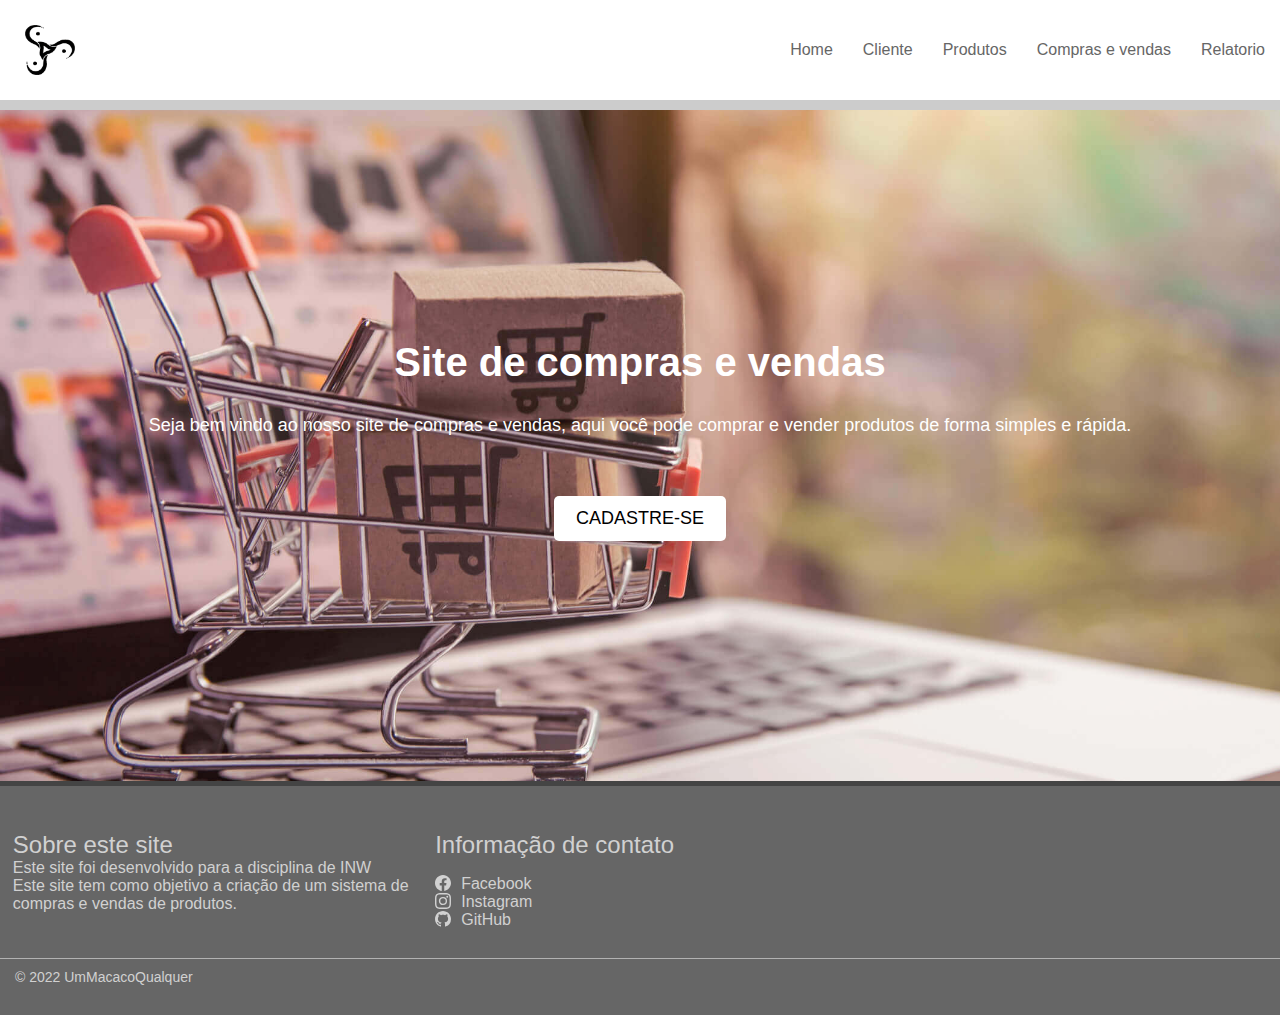
<file: index.html>
<!DOCTYPE html>
<html lang="en">
    <head>
        <meta charset="UTF-8">
        <meta http-equiv="X-UA-Compatible" content="IE=edge">
        <meta name="viewport" content="width=device-width, initial-scale=1.0">
        <link rel="stylesheet" href="css/style.css">
        <title>Site de compras e vendas</title>
    </head>
    <body>
        <div class="container">
            <header>
                <nav>
                    <div class="nav-container">
                        <img id="logo" src="images/Logo.png" alt="Logo do Site">
                        <ul>
                            <li><a href="index.html">Home</a></li>
                            <li><a href="cliente.html">Cliente</a></li>
                            <li><a href="produto.html">Produtos</a></li>
                            <li><a href="compra_venda.html">Compras e vendas</a></li>
                            <li><a href="relatorio.html">Relatorio</a></li>
                        </ul>
                    </div>
                </nav>
                <div id="main">
                    <div id="intro">
                        <h1>Site de compras e vendas</h1>
                        <p>Seja bem vindo ao nosso site de compras e vendas, aqui você pode comprar e vender produtos de forma simples e rápida.</p>
                        <form action="cliente.html">
                            <input type="submit" value="Cadastre-se">
                        </form>
                    </div>
                </div>
            </header>
            <footer>
                <div class="wrapper">
                    <div class="footer-box">
                        <h2>Sobre este site</h2>
                        <div class="about">
                            <p>Este site foi desenvolvido para a disciplina de INW</p>
                            <p>Este site tem como objetivo a criação de um sistema de compras e vendas de produtos.</p>
                        </div>
                    </div>
                    <div class="footer-box">
                        <h2>Informação de contato</h2>
                        <div class="contact">
                            <ul>
                                <li>
                                    <a href="https://www.facebook.com/DaemonHelric">
                                        <svg xmlns="http://www.w3.org/2000/svg" width="16" height="16" fill="currentColor" class="bi bi-facebook" viewBox="0 0 16 16">
                                            <path d="M16 8.049c0-4.446-3.582-8.05-8-8.05C3.58 0-.002 3.603-.002 8.05c0 4.017 2.926 7.347 6.75 7.951v-5.625h-2.03V8.05H6.75V6.275c0-2.017 1.195-3.131 3.022-3.131.876 0 1.791.157 1.791.157v1.98h-1.009c-.993 0-1.303.621-1.303 1.258v1.51h2.218l-.354 2.326H9.25V16c3.824-.604 6.75-3.934 6.75-7.951z"/>
                                          </svg>
                                          <span>Facebook</span>
                                    </a>
                                </li>
                                <li>
                                    <a href="https://www.instagram.com/daemon_helric/">
                                        <svg xmlns="http://www.w3.org/2000/svg" width="16" height="16" fill="currentColor" class="bi bi-instagram" viewBox="0 0 16 16">
                                            <path d="M8 0C5.829 0 5.556.01 4.703.048 3.85.088 3.269.222 2.76.42a3.917 3.917 0 0 0-1.417.923A3.927 3.927 0 0 0 .42 2.76C.222 3.268.087 3.85.048 4.7.01 5.555 0 5.827 0 8.001c0 2.172.01 2.444.048 3.297.04.852.174 1.433.372 1.942.205.526.478.972.923 1.417.444.445.89.719 1.416.923.51.198 1.09.333 1.942.372C5.555 15.99 5.827 16 8 16s2.444-.01 3.298-.048c.851-.04 1.434-.174 1.943-.372a3.916 3.916 0 0 0 1.416-.923c.445-.445.718-.891.923-1.417.197-.509.332-1.09.372-1.942C15.99 10.445 16 10.173 16 8s-.01-2.445-.048-3.299c-.04-.851-.175-1.433-.372-1.941a3.926 3.926 0 0 0-.923-1.417A3.911 3.911 0 0 0 13.24.42c-.51-.198-1.092-.333-1.943-.372C10.443.01 10.172 0 7.998 0h.003zm-.717 1.442h.718c2.136 0 2.389.007 3.232.046.78.035 1.204.166 1.486.275.373.145.64.319.92.599.28.28.453.546.598.92.11.281.24.705.275 1.485.039.843.047 1.096.047 3.231s-.008 2.389-.047 3.232c-.035.78-.166 1.203-.275 1.485a2.47 2.47 0 0 1-.599.919c-.28.28-.546.453-.92.598-.28.11-.704.24-1.485.276-.843.038-1.096.047-3.232.047s-2.39-.009-3.233-.047c-.78-.036-1.203-.166-1.485-.276a2.478 2.478 0 0 1-.92-.598 2.48 2.48 0 0 1-.6-.92c-.109-.281-.24-.705-.275-1.485-.038-.843-.046-1.096-.046-3.233 0-2.136.008-2.388.046-3.231.036-.78.166-1.204.276-1.486.145-.373.319-.64.599-.92.28-.28.546-.453.92-.598.282-.11.705-.24 1.485-.276.738-.034 1.024-.044 2.515-.045v.002zm4.988 1.328a.96.96 0 1 0 0 1.92.96.96 0 0 0 0-1.92zm-4.27 1.122a4.109 4.109 0 1 0 0 8.217 4.109 4.109 0 0 0 0-8.217zm0 1.441a2.667 2.667 0 1 1 0 5.334 2.667 2.667 0 0 1 0-5.334z"/>
                                          </svg>
                                          <span>Instagram</span>
                                    </a>
                                </li>
                                <li>
                                    <a href="https://github.com/DaemonHelric">
                                        <svg xmlns="http://www.w3.org/2000/svg" width="16" height="16" fill="currentColor" class="bi bi-github" viewBox="0 0 16 16">
                                            <path d="M8 0C3.58 0 0 3.58 0 8c0 3.54 2.29 6.53 5.47 7.59.4.07.55-.17.55-.38 0-.19-.01-.82-.01-1.49-2.01.37-2.53-.49-2.69-.94-.09-.23-.48-.94-.82-1.13-.28-.15-.68-.52-.01-.53.63-.01 1.08.58 1.23.82.72 1.21 1.87.87 2.33.66.07-.52.28-.87.51-1.07-1.78-.2-3.64-.89-3.64-3.95 0-.87.31-1.59.82-2.15-.08-.2-.36-1.02.08-2.12 0 0 .67-.21 2.2.82.64-.18 1.32-.27 2-.27.68 0 1.36.09 2 .27 1.53-1.04 2.2-.82 2.2-.82.44 1.1.16 1.92.08 2.12.51.56.82 1.27.82 2.15 0 3.07-1.87 3.75-3.65 3.95.29.25.54.73.54 1.48 0 1.07-.01 1.93-.01 2.2 0 .21.15.46.55.38A8.012 8.012 0 0 0 16 8c0-4.42-3.58-8-8-8z"/>
                                          </svg>
                                          <span>GitHub</span>
                                    </a>
                                </li>
                            </ul>
                        </div>
                    </div>
                </div>
                <div class="footer-bottom">
                    <div class="wrapper">
                        <div class="footer-bottom-left">
                            <p>© 2022 UmMacacoQualquer</p>
                        </div>
                    </div>
                </div>
            </footer>
        </div>
    </body>
</html>
</file>
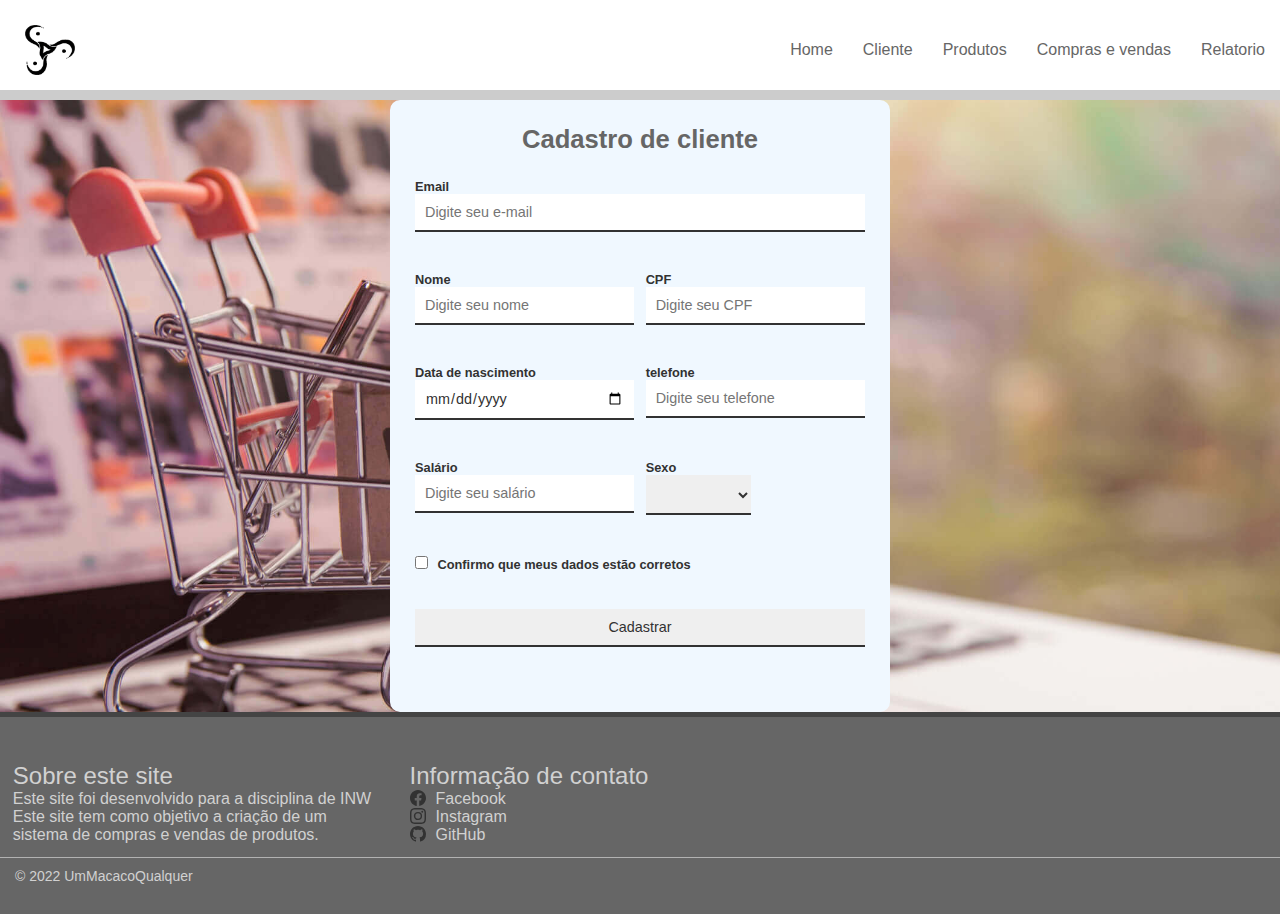
<file: cliente.html>
<!DOCTYPE html>
<html lang="en">
<head>
    <meta charset="UTF-8">
    <meta http-equiv="X-UA-Compatible" content="IE=edge">
    <meta name="viewport" content="width=device-width, initial-scale=1.0">
    <link rel="stylesheet" href="css/style.css">
    <link rel="stylesheet" href="css/cadastro.css">
    <title>Clientes</title>
</head>
<body>
    <div class="container">
        <header>
            <nav>
                <div class="nav-container">
                    <img id="logo" src="images/Logo.png" alt="Logo do Site">
                    <ul>
                        <li><a href="index.html">Home</a></li>
                        <li><a href="cliente.html">Cliente</a></li>
                        <li><a href="produto.html">Produtos</a></li>
                        <li><a href="compra_venda.html">Compras e vendas</a></li>
                        <li><a href="relatorio.html">Relatorio</a></li>
                    </ul>
                </div>
            </nav>
            <div id="cadastro">
                <h1>Cadastro de cliente</h1>
                <form>
                    <div class="full-box">
                        <label for="email">Email</label>
                        <input type="email" name="email" id="email" placeholder="Digite seu e-mail">
                    </div>
                    <div class="half-box spacing">
                        <label for="nome">Nome</label>
                        <input type="text" name="nome" id="nome" placeholder="Digite seu nome">
                    </div>
                    <div class="half-box">
                        <label for="cpf">CPF</label>
                        <input type="text" name="cpf" id="cpf" placeholder="Digite seu CPF">
                    </div>
                    <div class="half-box spacing">
                        <label for="nasc">Data de nascimento</label>
                        <input type="date" name="nasc" id="nasc" placeholder="Sua data de nascimento">
                    </div>
                    <div class="half-box">
                        <label for="cell">telefone</label>
                        <input type="tel" name="cell" id="cell" placeholder="Digite seu telefone">
                    </div>
                    <div class="half-box spacing">
                        <label for="Sala">Salário</label>
                        <input type="number" name="Sala" id="sala" placeholder="Digite seu salário">
                    </div>
                    <div class="half-box">
                        <label for="Sexo">Sexo</label>
                        <select name="Sexo" id="sexo">
                            <option value=""></option>
                            <option value="M">Masculino</option>
                            <option value="F">Feminino</option>
                        </select>
                    </div>
                    <div class="full-box">
                        <input type="checkbox" name="agree" id="agree">
                        <label for="agree" id="agree-label">Confirmo que meus dados estão corretos</label>
                    </div>
                    <div class="full-box">
                        <input type="submit" id="btn-submit" value="Cadastrar">
                    </div>
                </form>
            </div>
        </header>
        <footer>
            <div class="wrapper">
                <div class="footer-box">
                    <h2>Sobre este site</h2>
                    <div class="about">
                        <p>Este site foi desenvolvido para a disciplina de INW</p>
                        <p>Este site tem como objetivo a criação de um sistema de compras e vendas de produtos.</p>
                    </div>
                </div>
                <div class="footer-box">
                    <h2>Informação de contato</h2>
                    <div class="contact">
                        <ul>
                            <li>
                                <a href="https://www.facebook.com/DaemonHelric">
                                    <svg xmlns="http://www.w3.org/2000/svg" width="16" height="16" fill="currentColor" class="bi bi-facebook" viewBox="0 0 16 16">
                                        <path d="M16 8.049c0-4.446-3.582-8.05-8-8.05C3.58 0-.002 3.603-.002 8.05c0 4.017 2.926 7.347 6.75 7.951v-5.625h-2.03V8.05H6.75V6.275c0-2.017 1.195-3.131 3.022-3.131.876 0 1.791.157 1.791.157v1.98h-1.009c-.993 0-1.303.621-1.303 1.258v1.51h2.218l-.354 2.326H9.25V16c3.824-.604 6.75-3.934 6.75-7.951z"/>
                                      </svg>
                                      <span>Facebook</span>
                                </a>
                            </li>
                            <li>
                                <a href="https://www.instagram.com/daemon_helric/">
                                    <svg xmlns="http://www.w3.org/2000/svg" width="16" height="16" fill="currentColor" class="bi bi-instagram" viewBox="0 0 16 16">
                                        <path d="M8 0C5.829 0 5.556.01 4.703.048 3.85.088 3.269.222 2.76.42a3.917 3.917 0 0 0-1.417.923A3.927 3.927 0 0 0 .42 2.76C.222 3.268.087 3.85.048 4.7.01 5.555 0 5.827 0 8.001c0 2.172.01 2.444.048 3.297.04.852.174 1.433.372 1.942.205.526.478.972.923 1.417.444.445.89.719 1.416.923.51.198 1.09.333 1.942.372C5.555 15.99 5.827 16 8 16s2.444-.01 3.298-.048c.851-.04 1.434-.174 1.943-.372a3.916 3.916 0 0 0 1.416-.923c.445-.445.718-.891.923-1.417.197-.509.332-1.09.372-1.942C15.99 10.445 16 10.173 16 8s-.01-2.445-.048-3.299c-.04-.851-.175-1.433-.372-1.941a3.926 3.926 0 0 0-.923-1.417A3.911 3.911 0 0 0 13.24.42c-.51-.198-1.092-.333-1.943-.372C10.443.01 10.172 0 7.998 0h.003zm-.717 1.442h.718c2.136 0 2.389.007 3.232.046.78.035 1.204.166 1.486.275.373.145.64.319.92.599.28.28.453.546.598.92.11.281.24.705.275 1.485.039.843.047 1.096.047 3.231s-.008 2.389-.047 3.232c-.035.78-.166 1.203-.275 1.485a2.47 2.47 0 0 1-.599.919c-.28.28-.546.453-.92.598-.28.11-.704.24-1.485.276-.843.038-1.096.047-3.232.047s-2.39-.009-3.233-.047c-.78-.036-1.203-.166-1.485-.276a2.478 2.478 0 0 1-.92-.598 2.48 2.48 0 0 1-.6-.92c-.109-.281-.24-.705-.275-1.485-.038-.843-.046-1.096-.046-3.233 0-2.136.008-2.388.046-3.231.036-.78.166-1.204.276-1.486.145-.373.319-.64.599-.92.28-.28.546-.453.92-.598.282-.11.705-.24 1.485-.276.738-.034 1.024-.044 2.515-.045v.002zm4.988 1.328a.96.96 0 1 0 0 1.92.96.96 0 0 0 0-1.92zm-4.27 1.122a4.109 4.109 0 1 0 0 8.217 4.109 4.109 0 0 0 0-8.217zm0 1.441a2.667 2.667 0 1 1 0 5.334 2.667 2.667 0 0 1 0-5.334z"/>
                                      </svg>
                                      <span>Instagram</span>
                                </a>
                            </li>
                            <li>
                                <a href="https://github.com/DaemonHelric">
                                    <svg xmlns="http://www.w3.org/2000/svg" width="16" height="16" fill="currentColor" class="bi bi-github" viewBox="0 0 16 16">
                                        <path d="M8 0C3.58 0 0 3.58 0 8c0 3.54 2.29 6.53 5.47 7.59.4.07.55-.17.55-.38 0-.19-.01-.82-.01-1.49-2.01.37-2.53-.49-2.69-.94-.09-.23-.48-.94-.82-1.13-.28-.15-.68-.52-.01-.53.63-.01 1.08.58 1.23.82.72 1.21 1.87.87 2.33.66.07-.52.28-.87.51-1.07-1.78-.2-3.64-.89-3.64-3.95 0-.87.31-1.59.82-2.15-.08-.2-.36-1.02.08-2.12 0 0 .67-.21 2.2.82.64-.18 1.32-.27 2-.27.68 0 1.36.09 2 .27 1.53-1.04 2.2-.82 2.2-.82.44 1.1.16 1.92.08 2.12.51.56.82 1.27.82 2.15 0 3.07-1.87 3.75-3.65 3.95.29.25.54.73.54 1.48 0 1.07-.01 1.93-.01 2.2 0 .21.15.46.55.38A8.012 8.012 0 0 0 16 8c0-4.42-3.58-8-8-8z"/>
                                      </svg>
                                      <span>GitHub</span>
                                </a>
                            </li>
                        </ul>
                    </div>
                </div>
            </div>
            <div class="footer-bottom">
                <div class="wrapper">
                    <div class="footer-bottom-left">
                        <p>© 2022 UmMacacoQualquer</p>
                    </div>
                </div>
            </div>
        </footer>
    </div>
</body>
</html>
</file>
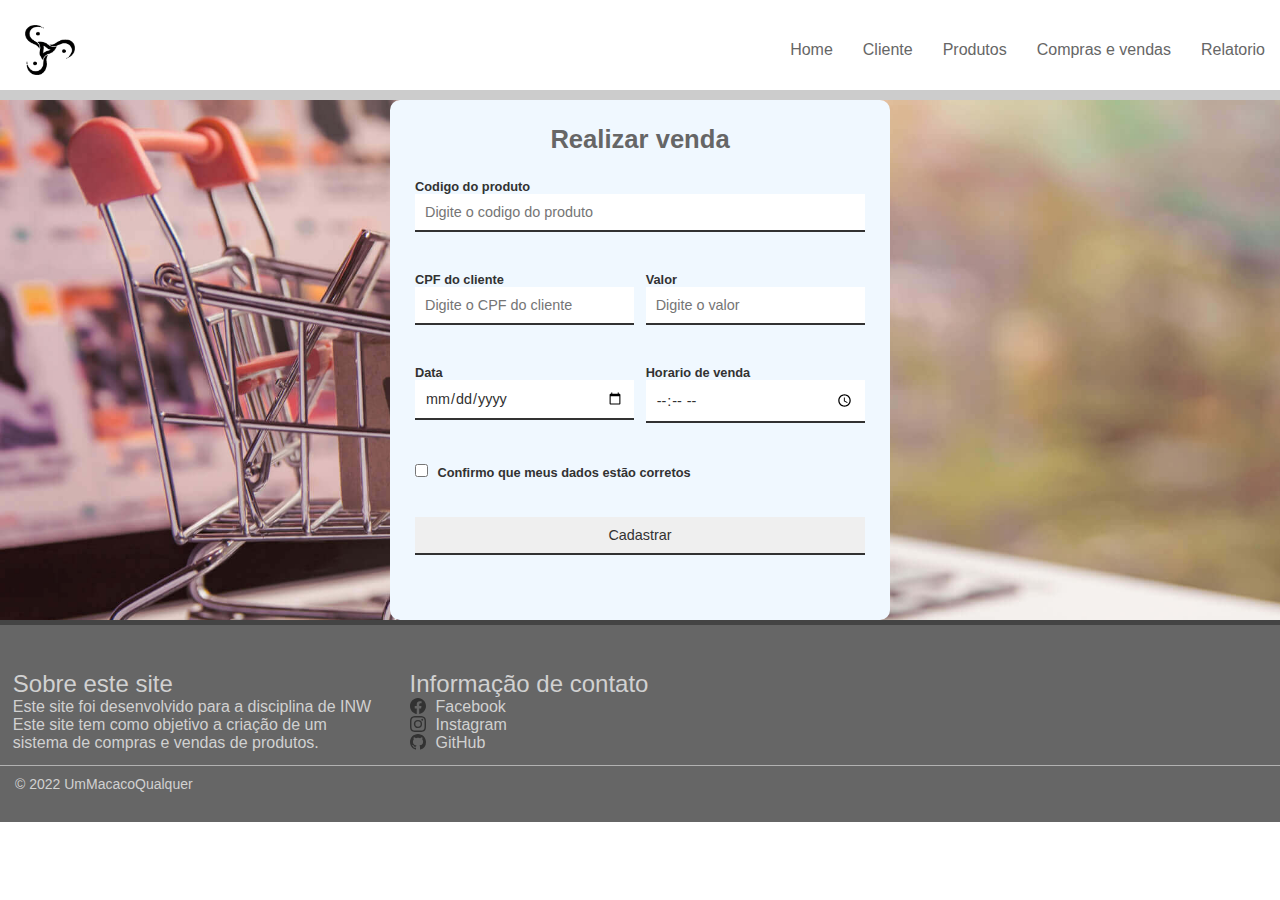
<file: compra_venda.html>
<!DOCTYPE html>
<html lang="en">
<head>
    <meta charset="UTF-8">
    <meta http-equiv="X-UA-Compatible" content="IE=edge">
    <meta name="viewport" content="width=device-width, initial-scale=1.0">
    <link rel="stylesheet" href="css/style.css">
    <link rel="stylesheet" href="css/cadastro.css">
    <title>Document</title>
</head>
<body>
    <div class="container">
        <header>
            <nav>
                <div class="nav-container">
                    <img id="logo" src="images/Logo.png" alt="Logo do Site">
                    <ul>
                        <li><a href="index.html">Home</a></li>
                        <li><a href="cliente.html">Cliente</a></li>
                        <li><a href="produto.html">Produtos</a></li>
                        <li><a href="compra_venda.html">Compras e vendas</a></li>
                        <li><a href="relatorio.html">Relatorio</a></li>
                    </ul>
                </div>
            </nav>
            <div id="cadastro">
                <h1>Realizar venda</h1>
                <form>
                    <div class="full-box">
                        <label for="CodProdu">Codigo do produto</label>
                        <input type="CodProdu" name="CodProdu" id="CodProdu" placeholder="Digite o codigo do produto">
                    </div>
                    <div class="half-box spacing">
                        <label for="cpfCliente">CPF do cliente</label>
                        <input type="text" name="cpfCliente" id="cpfCliente" placeholder="Digite o CPF do cliente">
                    </div>
                    <div class="half-box">
                        <label for="valor">Valor</label>
                        <input type="number" name="valor" id="valor" placeholder="Digite o valor">
                    </div>
                    <div class="half-box spacing">
                        <label for="data">Data</label>
                        <input type="date" name="data" id="data" placeholder="Insira a data">
                    </div>
                    <div class="half-box">
                        <label for="hora">Horario de venda</label>
                        <input type="time" name="hora" id="hora" placeholder="Horario da venda">
                    </div>
                    <div class="full-box">
                        <input type="checkbox" name="agree" id="agree">
                        <label for="agree" id="agree-label">Confirmo que meus dados estão corretos</label>
                    </div>
                    <div class="full-box">
                        <input type="submit" id="btn-submit" value="Cadastrar">
                    </div>
                </form>
            </div>
        </header>
        <footer>
            <div class="wrapper">
                <div class="footer-box">
                    <h2>Sobre este site</h2>
                    <div class="about">
                        <p>Este site foi desenvolvido para a disciplina de INW</p>
                        <p>Este site tem como objetivo a criação de um sistema de compras e vendas de produtos.</p>
                    </div>
                </div>
                <div class="footer-box">
                    <h2>Informação de contato</h2>
                    <div class="contact">
                        <ul>
                            <li>
                                <a href="https://www.facebook.com/DaemonHelric">
                                    <svg xmlns="http://www.w3.org/2000/svg" width="16" height="16" fill="currentColor" class="bi bi-facebook" viewBox="0 0 16 16">
                                        <path d="M16 8.049c0-4.446-3.582-8.05-8-8.05C3.58 0-.002 3.603-.002 8.05c0 4.017 2.926 7.347 6.75 7.951v-5.625h-2.03V8.05H6.75V6.275c0-2.017 1.195-3.131 3.022-3.131.876 0 1.791.157 1.791.157v1.98h-1.009c-.993 0-1.303.621-1.303 1.258v1.51h2.218l-.354 2.326H9.25V16c3.824-.604 6.75-3.934 6.75-7.951z"/>
                                      </svg>
                                      <span>Facebook</span>
                                </a>
                            </li>
                            <li>
                                <a href="https://www.instagram.com/daemon_helric/">
                                    <svg xmlns="http://www.w3.org/2000/svg" width="16" height="16" fill="currentColor" class="bi bi-instagram" viewBox="0 0 16 16">
                                        <path d="M8 0C5.829 0 5.556.01 4.703.048 3.85.088 3.269.222 2.76.42a3.917 3.917 0 0 0-1.417.923A3.927 3.927 0 0 0 .42 2.76C.222 3.268.087 3.85.048 4.7.01 5.555 0 5.827 0 8.001c0 2.172.01 2.444.048 3.297.04.852.174 1.433.372 1.942.205.526.478.972.923 1.417.444.445.89.719 1.416.923.51.198 1.09.333 1.942.372C5.555 15.99 5.827 16 8 16s2.444-.01 3.298-.048c.851-.04 1.434-.174 1.943-.372a3.916 3.916 0 0 0 1.416-.923c.445-.445.718-.891.923-1.417.197-.509.332-1.09.372-1.942C15.99 10.445 16 10.173 16 8s-.01-2.445-.048-3.299c-.04-.851-.175-1.433-.372-1.941a3.926 3.926 0 0 0-.923-1.417A3.911 3.911 0 0 0 13.24.42c-.51-.198-1.092-.333-1.943-.372C10.443.01 10.172 0 7.998 0h.003zm-.717 1.442h.718c2.136 0 2.389.007 3.232.046.78.035 1.204.166 1.486.275.373.145.64.319.92.599.28.28.453.546.598.92.11.281.24.705.275 1.485.039.843.047 1.096.047 3.231s-.008 2.389-.047 3.232c-.035.78-.166 1.203-.275 1.485a2.47 2.47 0 0 1-.599.919c-.28.28-.546.453-.92.598-.28.11-.704.24-1.485.276-.843.038-1.096.047-3.232.047s-2.39-.009-3.233-.047c-.78-.036-1.203-.166-1.485-.276a2.478 2.478 0 0 1-.92-.598 2.48 2.48 0 0 1-.6-.92c-.109-.281-.24-.705-.275-1.485-.038-.843-.046-1.096-.046-3.233 0-2.136.008-2.388.046-3.231.036-.78.166-1.204.276-1.486.145-.373.319-.64.599-.92.28-.28.546-.453.92-.598.282-.11.705-.24 1.485-.276.738-.034 1.024-.044 2.515-.045v.002zm4.988 1.328a.96.96 0 1 0 0 1.92.96.96 0 0 0 0-1.92zm-4.27 1.122a4.109 4.109 0 1 0 0 8.217 4.109 4.109 0 0 0 0-8.217zm0 1.441a2.667 2.667 0 1 1 0 5.334 2.667 2.667 0 0 1 0-5.334z"/>
                                      </svg>
                                      <span>Instagram</span>
                                </a>
                            </li>
                            <li>
                                <a href="https://github.com/DaemonHelric">
                                    <svg xmlns="http://www.w3.org/2000/svg" width="16" height="16" fill="currentColor" class="bi bi-github" viewBox="0 0 16 16">
                                        <path d="M8 0C3.58 0 0 3.58 0 8c0 3.54 2.29 6.53 5.47 7.59.4.07.55-.17.55-.38 0-.19-.01-.82-.01-1.49-2.01.37-2.53-.49-2.69-.94-.09-.23-.48-.94-.82-1.13-.28-.15-.68-.52-.01-.53.63-.01 1.08.58 1.23.82.72 1.21 1.87.87 2.33.66.07-.52.28-.87.51-1.07-1.78-.2-3.64-.89-3.64-3.95 0-.87.31-1.59.82-2.15-.08-.2-.36-1.02.08-2.12 0 0 .67-.21 2.2.82.64-.18 1.32-.27 2-.27.68 0 1.36.09 2 .27 1.53-1.04 2.2-.82 2.2-.82.44 1.1.16 1.92.08 2.12.51.56.82 1.27.82 2.15 0 3.07-1.87 3.75-3.65 3.95.29.25.54.73.54 1.48 0 1.07-.01 1.93-.01 2.2 0 .21.15.46.55.38A8.012 8.012 0 0 0 16 8c0-4.42-3.58-8-8-8z"/>
                                      </svg>
                                      <span>GitHub</span>
                                </a>
                            </li>
                        </ul>
                    </div>
                </div>
            </div>
            <div class="footer-bottom">
                <div class="wrapper">
                    <div class="footer-bottom-left">
                        <p>© 2022 UmMacacoQualquer</p>
                    </div>
                </div>
            </div>
        </footer>
    </div>
</body>
</html>
</file>
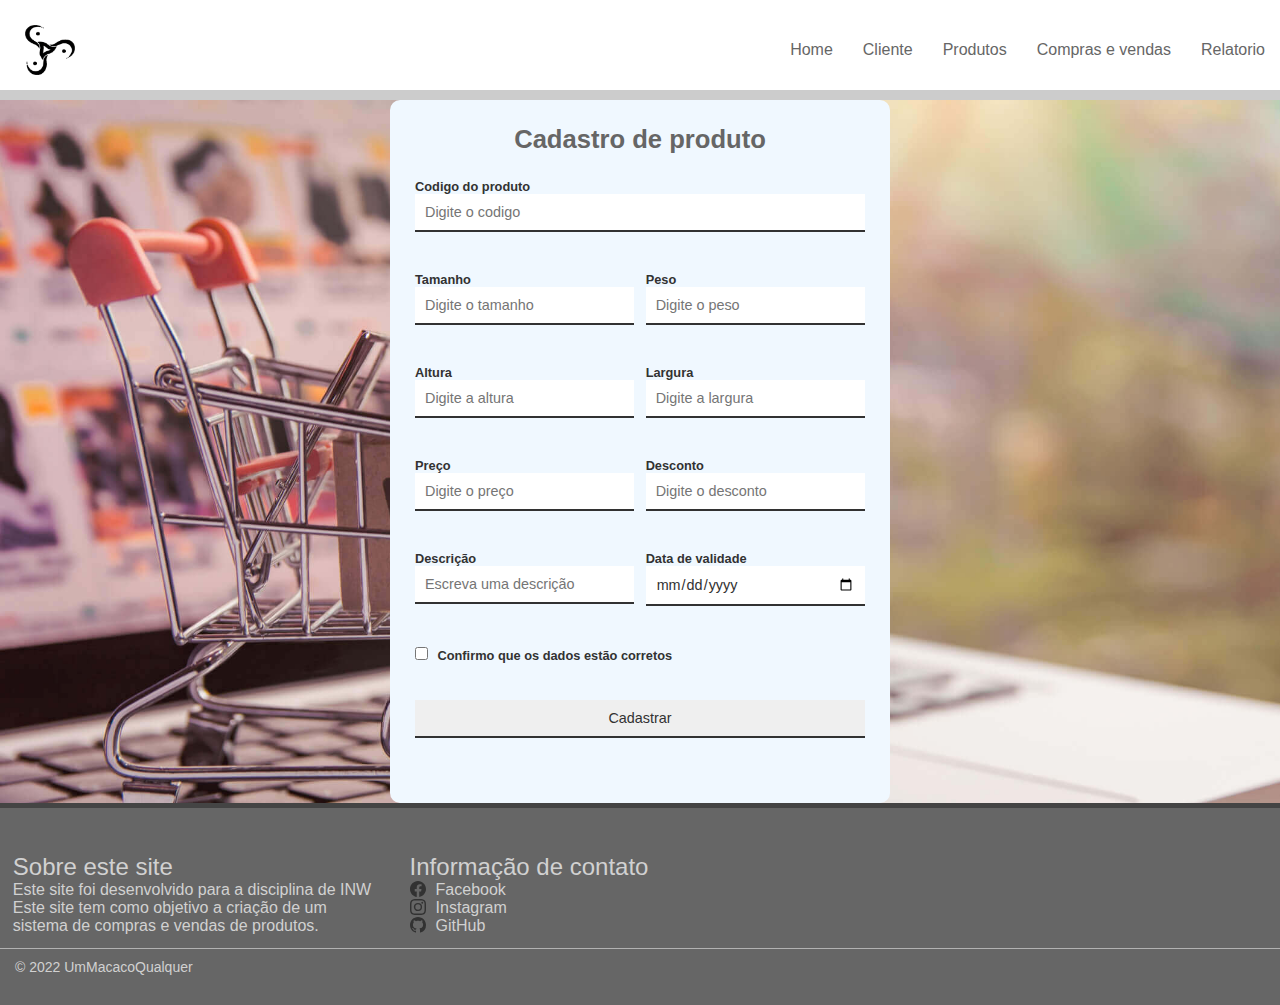
<file: produto.html>
<!DOCTYPE html>
<html lang="en">
<head>
    <meta charset="UTF-8">
    <meta http-equiv="X-UA-Compatible" content="IE=edge">
    <meta name="viewport" content="width=device-width, initial-scale=1.0">
    <link rel="stylesheet" href="css/style.css">
    <link rel="stylesheet" href="css/cadastro.css">
    <title>Document</title>
</head>
<body>
    <div class="container">
        <header>
            <nav>
                <div class="nav-container">
                    <img id="logo" src="images/Logo.png" alt="Logo do Site">
                    <ul>
                        <li><a href="index.html">Home</a></li>
                        <li><a href="cliente.html">Cliente</a></li>
                        <li><a href="produto.html">Produtos</a></li>
                        <li><a href="compra_venda.html">Compras e vendas</a></li>
                        <li><a href="relatorio.html">Relatorio</a></li>
                    </ul>
                </div>
            </nav>
            <div id="cadastro">
                <h1>Cadastro de produto</h1>
                <form>
                    <div class="full-box">
                        <label for="codi">Codigo do produto</label>
                        <input type="text" name="codi" id="codi" placeholder="Digite o codigo">
                    </div>
                    <div class="half-box spacing">
                        <label for="tamanho">Tamanho</label>
                        <input type="text" name="tamanho" id="tamanho" placeholder="Digite o tamanho">
                    </div>
                    <div class="half-box">
                        <label for="peso">Peso</label>
                        <input type="number" name="peso" id="peso" placeholder="Digite o peso">
                    </div>
                    <div class="half-box spacing">
                        <label for="altura">Altura</label>
                        <input type="number" name="altura" id="altura" placeholder="Digite a altura">
                    </div>
                    <div class="half-box">
                        <label for="largura">Largura</label>
                        <input type="number" name="largura" id="largura" placeholder="Digite a largura">
                    </div>
                    <div class="half-box spacing">
                        <label for="preco">Preço</label>
                        <input type="number" name="preco" id="preco" placeholder="Digite o preço">
                    </div>
                    <div class="half-box">
                        <label for="desconto">Desconto</label>
                        <input type="number" name="desconto" id="desconto" placeholder="Digite o desconto">
                    </div>
                    <div class="half-box spacing">
                        <label for="descri">Descrição</label>
                        <input type="text" name="descri" id="descri" placeholder="Escreva uma descrição">
                    </div>
                    <div class="half-box">
                        <label for="DtVali">Data de validade</label>
                        <input type="date" name="DtVali" id="DtVali" placeholder="Insira a data de validade">
                    </div>
                    <div class="full-box">
                        <input type="checkbox" name="agree" id="agree">
                        <label for="agree" id="agree-label">Confirmo que os dados estão corretos</label>
                    </div>
                    <div class="full-box">
                        <input type="submit" id="btn-submit" value="Cadastrar">
                    </div>
                </form>
            </div>
        </header>
        <footer>
            <div class="wrapper">
                <div class="footer-box">
                    <h2>Sobre este site</h2>
                    <div class="about">
                        <p>Este site foi desenvolvido para a disciplina de INW</p>
                        <p>Este site tem como objetivo a criação de um sistema de compras e vendas de produtos.</p>
                    </div>
                </div>
                <div class="footer-box">
                    <h2>Informação de contato</h2>
                    <div class="contact">
                        <ul>
                            <li>
                                <a href="https://www.facebook.com/DaemonHelric">
                                    <svg xmlns="http://www.w3.org/2000/svg" width="16" height="16" fill="currentColor" class="bi bi-facebook" viewBox="0 0 16 16">
                                        <path d="M16 8.049c0-4.446-3.582-8.05-8-8.05C3.58 0-.002 3.603-.002 8.05c0 4.017 2.926 7.347 6.75 7.951v-5.625h-2.03V8.05H6.75V6.275c0-2.017 1.195-3.131 3.022-3.131.876 0 1.791.157 1.791.157v1.98h-1.009c-.993 0-1.303.621-1.303 1.258v1.51h2.218l-.354 2.326H9.25V16c3.824-.604 6.75-3.934 6.75-7.951z"/>
                                      </svg>
                                      <span>Facebook</span>
                                </a>
                            </li>
                            <li>
                                <a href="https://www.instagram.com/daemon_helric/">
                                    <svg xmlns="http://www.w3.org/2000/svg" width="16" height="16" fill="currentColor" class="bi bi-instagram" viewBox="0 0 16 16">
                                        <path d="M8 0C5.829 0 5.556.01 4.703.048 3.85.088 3.269.222 2.76.42a3.917 3.917 0 0 0-1.417.923A3.927 3.927 0 0 0 .42 2.76C.222 3.268.087 3.85.048 4.7.01 5.555 0 5.827 0 8.001c0 2.172.01 2.444.048 3.297.04.852.174 1.433.372 1.942.205.526.478.972.923 1.417.444.445.89.719 1.416.923.51.198 1.09.333 1.942.372C5.555 15.99 5.827 16 8 16s2.444-.01 3.298-.048c.851-.04 1.434-.174 1.943-.372a3.916 3.916 0 0 0 1.416-.923c.445-.445.718-.891.923-1.417.197-.509.332-1.09.372-1.942C15.99 10.445 16 10.173 16 8s-.01-2.445-.048-3.299c-.04-.851-.175-1.433-.372-1.941a3.926 3.926 0 0 0-.923-1.417A3.911 3.911 0 0 0 13.24.42c-.51-.198-1.092-.333-1.943-.372C10.443.01 10.172 0 7.998 0h.003zm-.717 1.442h.718c2.136 0 2.389.007 3.232.046.78.035 1.204.166 1.486.275.373.145.64.319.92.599.28.28.453.546.598.92.11.281.24.705.275 1.485.039.843.047 1.096.047 3.231s-.008 2.389-.047 3.232c-.035.78-.166 1.203-.275 1.485a2.47 2.47 0 0 1-.599.919c-.28.28-.546.453-.92.598-.28.11-.704.24-1.485.276-.843.038-1.096.047-3.232.047s-2.39-.009-3.233-.047c-.78-.036-1.203-.166-1.485-.276a2.478 2.478 0 0 1-.92-.598 2.48 2.48 0 0 1-.6-.92c-.109-.281-.24-.705-.275-1.485-.038-.843-.046-1.096-.046-3.233 0-2.136.008-2.388.046-3.231.036-.78.166-1.204.276-1.486.145-.373.319-.64.599-.92.28-.28.546-.453.92-.598.282-.11.705-.24 1.485-.276.738-.034 1.024-.044 2.515-.045v.002zm4.988 1.328a.96.96 0 1 0 0 1.92.96.96 0 0 0 0-1.92zm-4.27 1.122a4.109 4.109 0 1 0 0 8.217 4.109 4.109 0 0 0 0-8.217zm0 1.441a2.667 2.667 0 1 1 0 5.334 2.667 2.667 0 0 1 0-5.334z"/>
                                      </svg>
                                      <span>Instagram</span>
                                </a>
                            </li>
                            <li>
                                <a href="https://github.com/DaemonHelric">
                                    <svg xmlns="http://www.w3.org/2000/svg" width="16" height="16" fill="currentColor" class="bi bi-github" viewBox="0 0 16 16">
                                        <path d="M8 0C3.58 0 0 3.58 0 8c0 3.54 2.29 6.53 5.47 7.59.4.07.55-.17.55-.38 0-.19-.01-.82-.01-1.49-2.01.37-2.53-.49-2.69-.94-.09-.23-.48-.94-.82-1.13-.28-.15-.68-.52-.01-.53.63-.01 1.08.58 1.23.82.72 1.21 1.87.87 2.33.66.07-.52.28-.87.51-1.07-1.78-.2-3.64-.89-3.64-3.95 0-.87.31-1.59.82-2.15-.08-.2-.36-1.02.08-2.12 0 0 .67-.21 2.2.82.64-.18 1.32-.27 2-.27.68 0 1.36.09 2 .27 1.53-1.04 2.2-.82 2.2-.82.44 1.1.16 1.92.08 2.12.51.56.82 1.27.82 2.15 0 3.07-1.87 3.75-3.65 3.95.29.25.54.73.54 1.48 0 1.07-.01 1.93-.01 2.2 0 .21.15.46.55.38A8.012 8.012 0 0 0 16 8c0-4.42-3.58-8-8-8z"/>
                                      </svg>
                                      <span>GitHub</span>
                                </a>
                            </li>
                        </ul>
                    </div>
                </div>
            </div>
            <div class="footer-bottom">
                <div class="wrapper">
                    <div class="footer-bottom-left">
                        <p>© 2022 UmMacacoQualquer</p>
                    </div>
                </div>
            </div>
        </footer>
    </div>
</body>
</html>
</file>
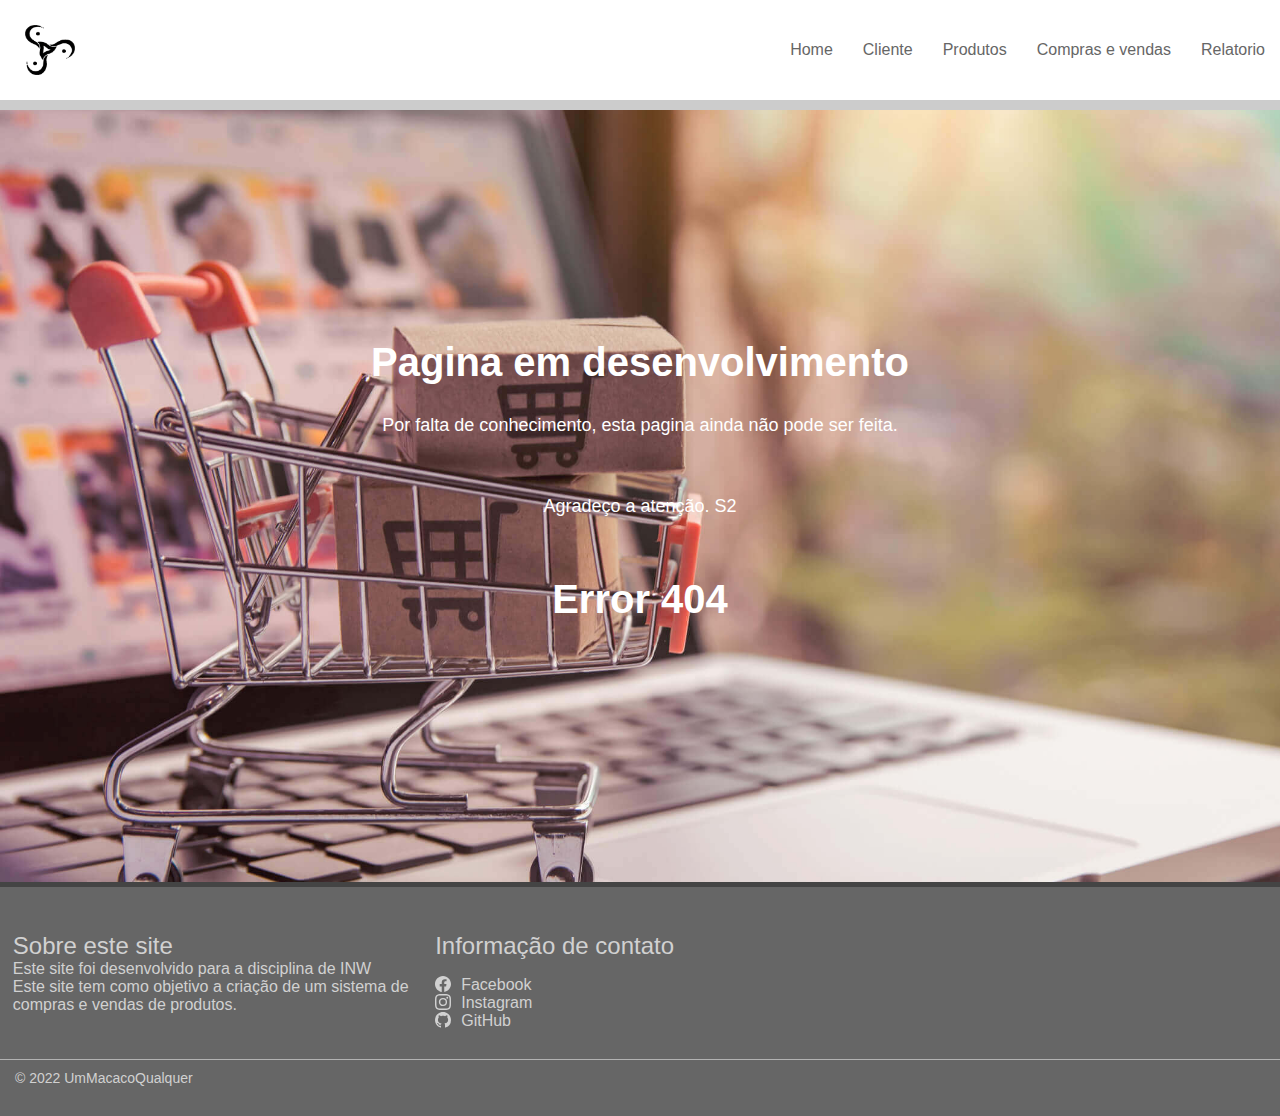
<file: relatorio.html>
<!DOCTYPE html>
<html lang="en">
<head>
    <meta charset="UTF-8">
    <meta http-equiv="X-UA-Compatible" content="IE=edge">
    <meta name="viewport" content="width=device-width, initial-scale=1.0">
    <link rel="stylesheet" href="css/style.css">
    <title>Document</title>
</head>
<body>
    <div class="container">
        <header>
            <nav>
                <div class="nav-container">
                    <img id="logo" src="images/Logo.png" alt="Logo do Site">
                    <ul>
                        <li><a href="index.html">Home</a></li>
                        <li><a href="cliente.html">Cliente</a></li>
                        <li><a href="produto.html">Produtos</a></li>
                        <li><a href="compra_venda.html">Compras e vendas</a></li>
                        <li><a href="relatorio.html">Relatorio</a></li>
                    </ul>
                </div>
            </nav>
            <div id="main">
                <div id="intro">
                    <h1>Pagina em desenvolvimento</h1>
                    <p>Por falta de conhecimento, esta pagina ainda não pode ser feita.</p>
                    <p>Agradeço a atenção. S2</p>
                    <h1>Error 404</h1>
                </div>
            </div>
        </header>
        <footer>
            <div class="wrapper">
                <div class="footer-box">
                    <h2>Sobre este site</h2>
                    <div class="about">
                        <p>Este site foi desenvolvido para a disciplina de INW</p>
                        <p>Este site tem como objetivo a criação de um sistema de compras e vendas de produtos.</p>
                    </div>
                </div>
                <div class="footer-box">
                    <h2>Informação de contato</h2>
                    <div class="contact">
                        <ul>
                            <li>
                                <a href="https://www.facebook.com/DaemonHelric">
                                    <svg xmlns="http://www.w3.org/2000/svg" width="16" height="16" fill="currentColor" class="bi bi-facebook" viewBox="0 0 16 16">
                                        <path d="M16 8.049c0-4.446-3.582-8.05-8-8.05C3.58 0-.002 3.603-.002 8.05c0 4.017 2.926 7.347 6.75 7.951v-5.625h-2.03V8.05H6.75V6.275c0-2.017 1.195-3.131 3.022-3.131.876 0 1.791.157 1.791.157v1.98h-1.009c-.993 0-1.303.621-1.303 1.258v1.51h2.218l-.354 2.326H9.25V16c3.824-.604 6.75-3.934 6.75-7.951z"/>
                                      </svg>
                                      <span>Facebook</span>
                                </a>
                            </li>
                            <li>
                                <a href="https://www.instagram.com/daemon_helric/">
                                    <svg xmlns="http://www.w3.org/2000/svg" width="16" height="16" fill="currentColor" class="bi bi-instagram" viewBox="0 0 16 16">
                                        <path d="M8 0C5.829 0 5.556.01 4.703.048 3.85.088 3.269.222 2.76.42a3.917 3.917 0 0 0-1.417.923A3.927 3.927 0 0 0 .42 2.76C.222 3.268.087 3.85.048 4.7.01 5.555 0 5.827 0 8.001c0 2.172.01 2.444.048 3.297.04.852.174 1.433.372 1.942.205.526.478.972.923 1.417.444.445.89.719 1.416.923.51.198 1.09.333 1.942.372C5.555 15.99 5.827 16 8 16s2.444-.01 3.298-.048c.851-.04 1.434-.174 1.943-.372a3.916 3.916 0 0 0 1.416-.923c.445-.445.718-.891.923-1.417.197-.509.332-1.09.372-1.942C15.99 10.445 16 10.173 16 8s-.01-2.445-.048-3.299c-.04-.851-.175-1.433-.372-1.941a3.926 3.926 0 0 0-.923-1.417A3.911 3.911 0 0 0 13.24.42c-.51-.198-1.092-.333-1.943-.372C10.443.01 10.172 0 7.998 0h.003zm-.717 1.442h.718c2.136 0 2.389.007 3.232.046.78.035 1.204.166 1.486.275.373.145.64.319.92.599.28.28.453.546.598.92.11.281.24.705.275 1.485.039.843.047 1.096.047 3.231s-.008 2.389-.047 3.232c-.035.78-.166 1.203-.275 1.485a2.47 2.47 0 0 1-.599.919c-.28.28-.546.453-.92.598-.28.11-.704.24-1.485.276-.843.038-1.096.047-3.232.047s-2.39-.009-3.233-.047c-.78-.036-1.203-.166-1.485-.276a2.478 2.478 0 0 1-.92-.598 2.48 2.48 0 0 1-.6-.92c-.109-.281-.24-.705-.275-1.485-.038-.843-.046-1.096-.046-3.233 0-2.136.008-2.388.046-3.231.036-.78.166-1.204.276-1.486.145-.373.319-.64.599-.92.28-.28.546-.453.92-.598.282-.11.705-.24 1.485-.276.738-.034 1.024-.044 2.515-.045v.002zm4.988 1.328a.96.96 0 1 0 0 1.92.96.96 0 0 0 0-1.92zm-4.27 1.122a4.109 4.109 0 1 0 0 8.217 4.109 4.109 0 0 0 0-8.217zm0 1.441a2.667 2.667 0 1 1 0 5.334 2.667 2.667 0 0 1 0-5.334z"/>
                                      </svg>
                                      <span>Instagram</span>
                                </a>
                            </li>
                            <li>
                                <a href="https://github.com/DaemonHelric">
                                    <svg xmlns="http://www.w3.org/2000/svg" width="16" height="16" fill="currentColor" class="bi bi-github" viewBox="0 0 16 16">
                                        <path d="M8 0C3.58 0 0 3.58 0 8c0 3.54 2.29 6.53 5.47 7.59.4.07.55-.17.55-.38 0-.19-.01-.82-.01-1.49-2.01.37-2.53-.49-2.69-.94-.09-.23-.48-.94-.82-1.13-.28-.15-.68-.52-.01-.53.63-.01 1.08.58 1.23.82.72 1.21 1.87.87 2.33.66.07-.52.28-.87.51-1.07-1.78-.2-3.64-.89-3.64-3.95 0-.87.31-1.59.82-2.15-.08-.2-.36-1.02.08-2.12 0 0 .67-.21 2.2.82.64-.18 1.32-.27 2-.27.68 0 1.36.09 2 .27 1.53-1.04 2.2-.82 2.2-.82.44 1.1.16 1.92.08 2.12.51.56.82 1.27.82 2.15 0 3.07-1.87 3.75-3.65 3.95.29.25.54.73.54 1.48 0 1.07-.01 1.93-.01 2.2 0 .21.15.46.55.38A8.012 8.012 0 0 0 16 8c0-4.42-3.58-8-8-8z"/>
                                      </svg>
                                      <span>GitHub</span>
                                </a>
                            </li>
                        </ul>
                    </div>
                </div>
            </div>
            <div class="footer-bottom">
                <div class="wrapper">
                    <div class="footer-bottom-left">
                        <p>© 2022 UmMacacoQualquer</p>
                    </div>
                </div>
            </div>
        </footer>
    </div>
</body>
</html>
</file>
<file: css/style.css>
html{
    font-family: Arial, Helvetica, sans-serif;
}
body{
    margin: 0;
}
h1, h2, h3, h4, h5, h6, p, span{
    margin: 0;
    color: #666;
}
.container{
    max-width: 1920px;
    width: 100%;
}

/* Header */
header{
    position: relative;
    top: 0;
    height: auto;
    width: 100%;
}

/* Navbar */
nav{
    position: fixed;
    top: 0;
    left: 0;
    height: 100px;
    width: 100%;
    background-color: #fff;
    z-index: 1;
    border-bottom: 10px solid #ccc;
}
nav:after{
    content: "";
    display: block;
    clear: both;
}
#nav-container{
    max-width: 1200px;
    position: relative;
    margin-left: auto;
    margin-right: auto;
}
#logo{
    margin-top: 25px;
    margin-left: 25px;
    height: 50px;
    width: 50px;
}
.nav-container ul{
    float: right;
    height: 100px;
    line-height: 100px;
    margin: 0;
}
.nav-container li{
    list-style: none;
    float: left;
    margin: 0 15px;
}
.nav-container li a{
    text-decoration: none;
    color: #666;
    transition: all 0.3s ease;
}
.nav-container li a:hover{
    color: #000;
}

/* Banner */
header{
    background: url('../images/img-home.jpg') no-repeat;
    background-size: cover;
    background-position: 0 55%;
    margin-top: 100px;
    position: relative;
}
#intro{
    position: relative;
    width: 80%;
    margin-left: auto;
    margin-right: auto;
    padding-top: 15em;
    padding-bottom: 15em;
    text-align: center;
}
#intro h1{
    font-size: 40px;
    color: #fff;
    margin-bottom: 0.5em;
}
#intro p{
    color: #fff;
    margin-top: 30px;
    margin-bottom: 60px;
    font-size: 18px;
    font-weight: 300;
}
#intro input{
    background-color: #000;
    border-radius: 5px;
    border-color: transparent;
    padding: 10px 20px;
    font-size: 18px;
    margin: 0 10px;
}
#intro input[type=submit]{
    background-color: #fff;
    text-transform: uppercase;
    color: #000;
    cursor: pointer;
    transition: 0.5s;
}
#intro input[type=submit]:hover{
    background-color: #000;
    color: #fff;
}

/* Footer */
footer{
    background-color: #666;
    padding-top: 2em;
    padding-bottom: 20px;
    border-top: 5px solid rgb(68, 68, 68);
}
footer h2, footer p, footer a, footer span{
    color: #D1D1D1;
}
footer h2{
    font-weight: 400;
}
footer a{
    text-decoration: none;
}
footer ul{
    padding: 0;
}
footer li{
    list-style: none;
}
.footer-box{
    width: 31%;
    padding: 1%;
    float: left;
}
footer .wrapper{
    clear: both;
    content: "";
    display: block;
}
svg{
    font-size: 30px;
    margin-right: 10px;
    float: left;
}
.footer-contact li span{
    float: left;
    height: 30px;
    line-height: 30px;
}
.footer-bottom-left{
    border-top: 1px solid #b2b2b2;
    padding-top: 10px;
    padding-bottom: 10px;
    padding-left: 15px;
    text-align: left;
}
.footer-bottom-left p{
    color: #D1D1D1;
    font-size: 14px;
    margin: 0;
}
</file>
<file: css/cadastro.css>
/* Geral */
* {
    margin: 0;
    padding: 0;
    box-sizing: border-box;
    font-family: Arial, Helvetica, sans-serif;
    color: #323232;
    border: none;
}
input, label{
    display: block;
    width: 100%;
}
input:focus, label:focus{
    outline: none;
}
a{
    color: rgb(246, 246, 21);
}

/* Form */
#cadastro{
    width: 500px;
    margin-left: auto;
    margin-right: auto;
    margin-top: 100px;
    background-color: aliceblue;
    border-radius: 10px;
    padding: 25px;
}
#cadastro h1{
    text-align: center;
    margin-bottom: 25px;
    font-size: 1.6rem;
}
form{
    display: flex;
    flex-wrap: wrap;
    justify-content: space-between;
}
.full-box{
    flex: 1 1 100%;
    position: relative;
}
.half-box{
    flex: 1 1 45%;
    position: relative;
}
.spacing{
    margin-right: 2.5%;
}
label{
    font-weight: bold;
    font-size: .8rem;
}
input, select{
    border-bottom: 2px solid  #323232;
    padding: 10px;
    font-size: .9rem;
    margin-bottom: 40px;
}
input:focus, select:focus{
    border-color: rgb(246, 246, 21);
}
input [type="submit"]{
    background-color: rgb(246, 246, 21);
    color: #323232;
    font-weight: bold;
    font-size: 1rem;
    padding: 10px 20px;
    border-radius: 25px;
    cursor: pointer;
    transition: 0.5s;
}
#agree{
    margin-right: 5px;
}
#agree, #agree-label{
    display: inline-block;
    width: auto;
}

/* Validation */
.error-validation{
    position: absolute;
    top: 57px;
    font-size: .8rem;
    color: red;
}
.templete{
    display: none;
}
</file>
